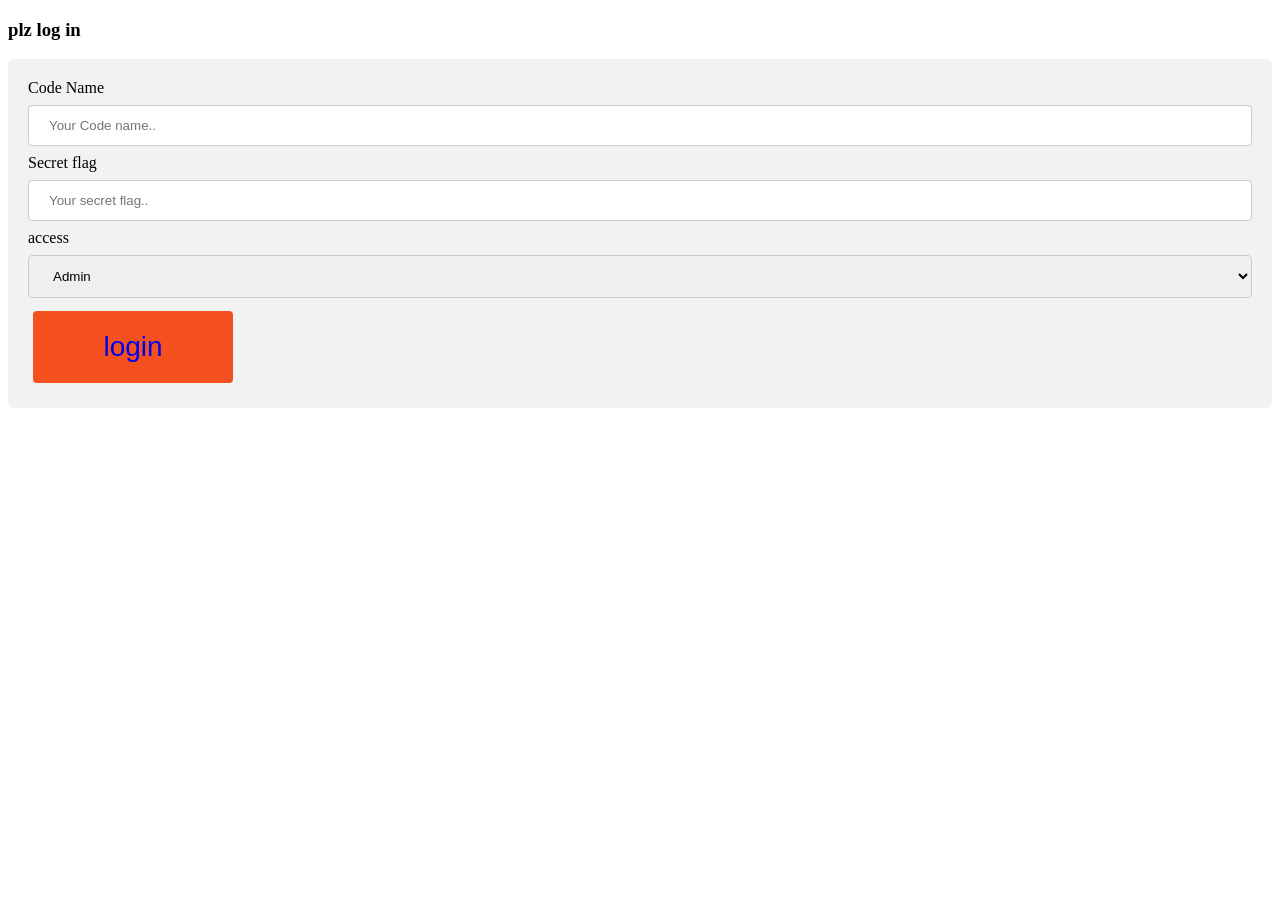
<file: Red/login.html>
<!DOCTYPE html>
<html>
<title>login</title>
<link rel="stylesheet" href="./login.css">
<body>

<h3>plz log in</h3>

<div>
    <label for="fname">Code Name</label>
    <input type="text" id="fname" name="firstname" placeholder="Your Code name..">

    <label for="lname">Secret flag</label>
    <input type="text" id="lname" name="lastname" placeholder="Your secret flag..">



    <label for="country">access</label>
    <select id="country" name="country">
      <option value="australia">Admin</option>
      <option value="canada">VIP</option>
      <option value="usa">Regular</option>
    </select>

    <button class="button"><a href=./movable.html><span>login</span></button>
  </form>
</div>

</body>
</html>
</file>
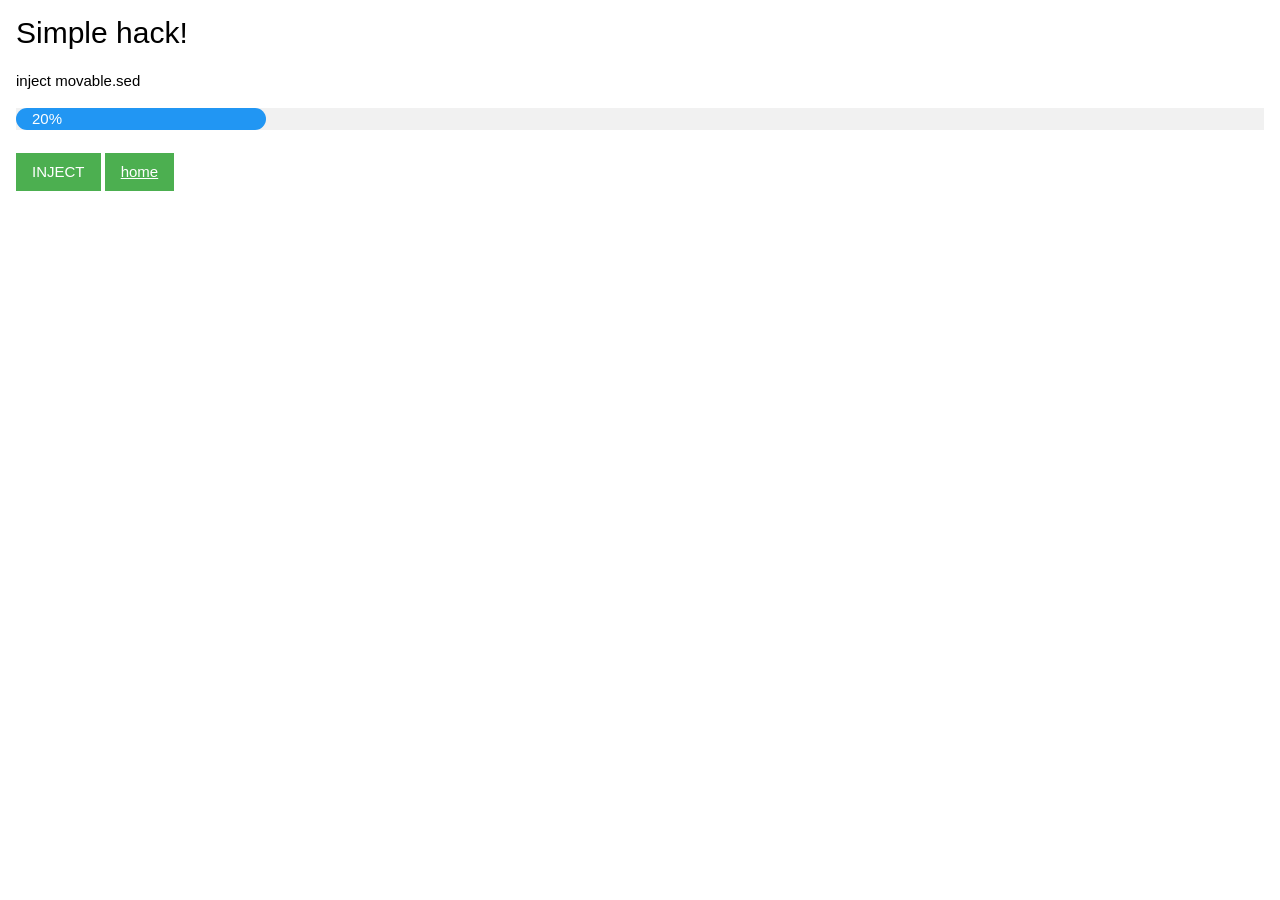
<file: Red/movable.html>
<!DOCTYPE html>
<html>
<title>movable.sed injection</title>
<meta name="viewport" content="width=device-width, initial-scale=1">
<link rel="stylesheet" href="https://www.w3schools.com/w3css/4/w3.css">
<body>
<div class="w3-container">

<h2>Simple hack!</h2>
<p>inject movable.sed</p>

<div class="w3-light-grey">
  <div id="myBar" class="w3-container w3-blue w3-round-xlarge" style="width:20%">20%</div>
</div>
<br>
<button class="w3-button w3-green" onclick="move()">INJECT</button>
<button class="w3-button w3-green" onclick="move()"><a href= ./home.html>home</button>


</div>

<script>
function move() {
  var elem = document.getElementById("myBar");
  var width = 0;
  var id = setInterval(frame, 30);
  function frame() {
    if (width >= 100) {
      clearInterval(id);
    } else {
      width++;
      elem.style.width = width + '%';
      elem.innerHTML = width * 1  + '%';
    }
  }
}
</script>

</body>
</html>
</file>
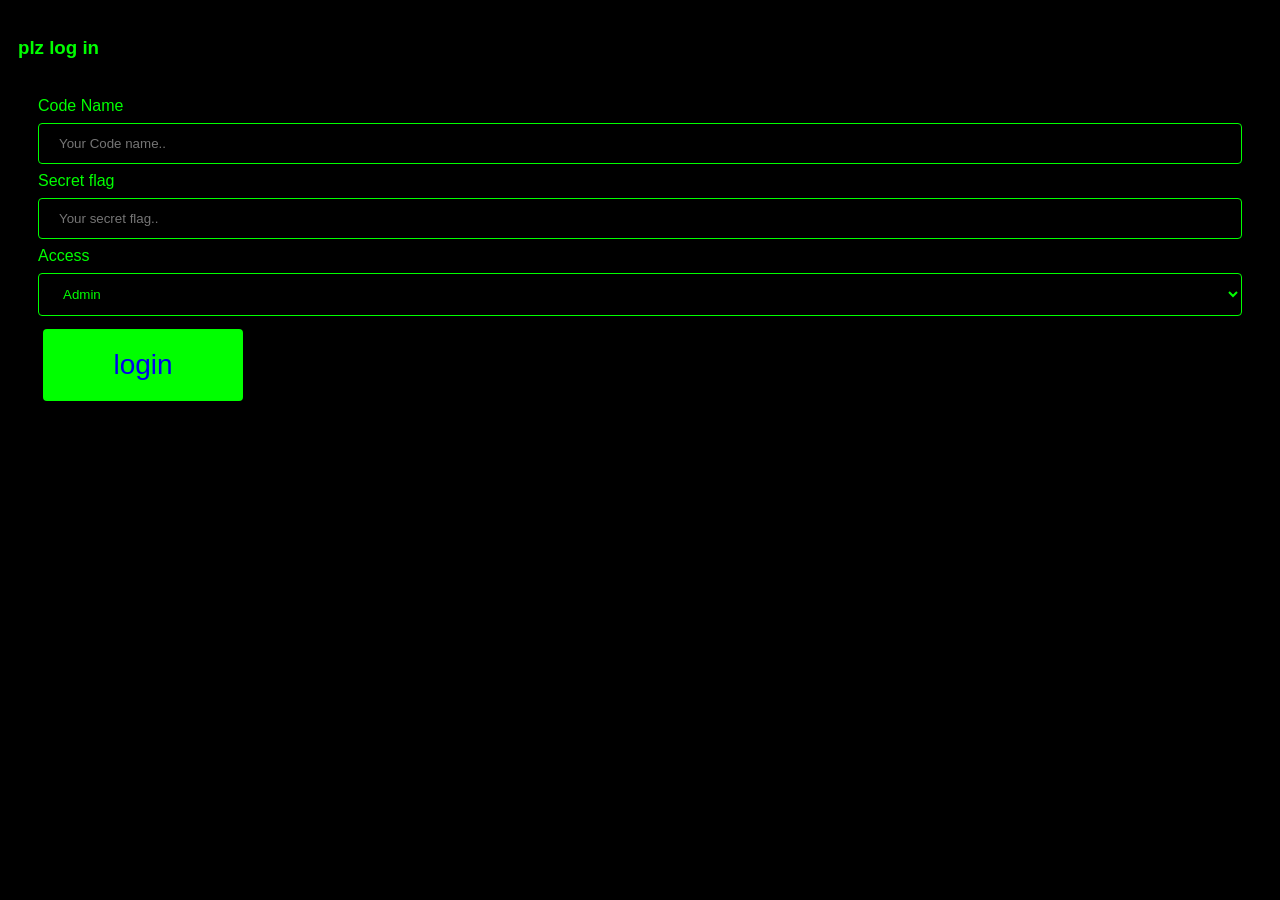
<file: Red2/login.html>
<!DOCTYPE html>
<html>
<title>login</title>
<link rel="stylesheet" href="./login.css">
<body>

<h3>plz log in</h3>

<div>
    <label for="fname">Code Name</label>
    <input type="text" id="fname" name="firstname" placeholder="Your Code name..">

    <label for="lname">Secret flag</label>
    <input type="text" id="lname" name="lastname" placeholder="Your secret flag..">



    <label for="country">Access</label>
    <select id="country" name="country">
      <option value="australia">Admin</option>
      <option value="canada">VIP</option>
      <option value="usa">Regular</option>
    </select>

    <button class="button"><a href=./movable.html><span>login</span></button>
  </form>
</div>

</body>
</html>
</file>
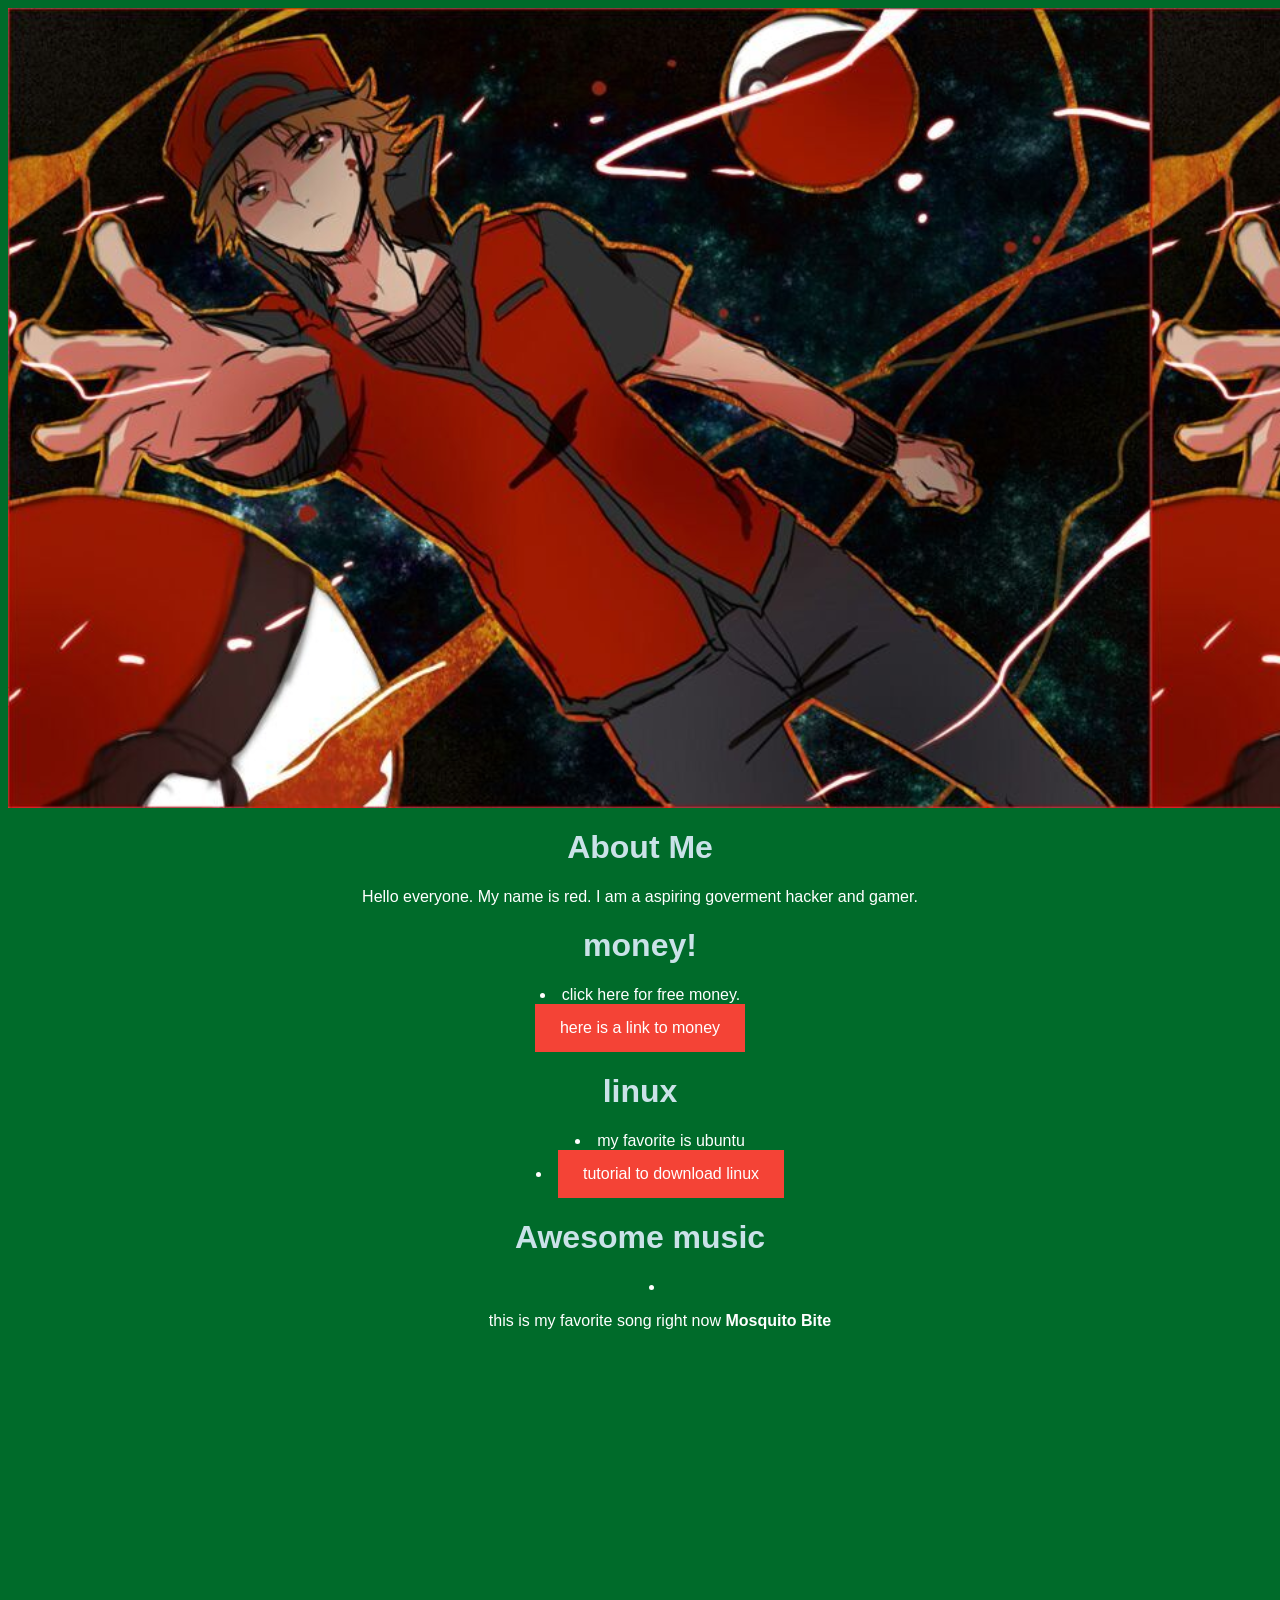
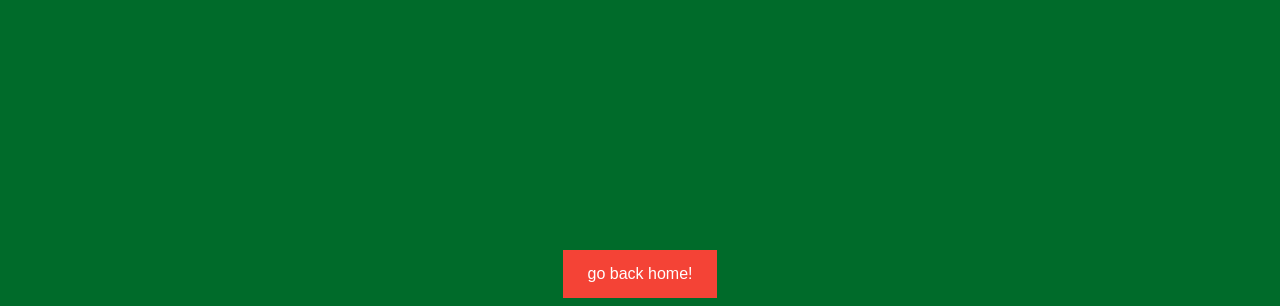
<file: Red2/red.html>
<!DOCTYPE HTML>

<html lang="en">
   <head>
     <title>oooooooooof</title>
     <link rel="stylesheet" href="./red.css">
     </head>

<div id="image"></div>

     <body>
       <div id="backimg"></div>
        <h1>About Me</h1>
        Hello everyone. My name is red. I am a aspiring goverment hacker and gamer.

       </div>
       <h1>money!</h1>
       <li>click here for free money.</li>
       <a href="https://www.youtube.com/watch?v=b1WWpKEPdT4">here is a link to money</a>
       <h1>linux</h1>
       <ul>
         <li>my favorite is ubuntu</li>
         <li><a href="https://www.youtube.com/watch?v=7KGcd9sSQok">tutorial to download linux</a></li>
       </ul>
       <h1>Awesome music</h1>
       <ul>
         <li><p>this is my favorite song right now<strong> Mosquito Bite</strong></p></li>
       </ul>
<iframe id="ytplayer" width="640" height="500" frameborder="0"
 src="https://www.youtube.com/watch?v=hNHbnRVolPo/embeded">
</iframe>

<iframe width="600" height="450" frameborder="0" style="border:0" src="https://www.google.com/maps/vt/data=65v8LCncA1USKFpZUhZdURXBL89eku9Bs4T90NSqGc-ERQUbDPiFAjepxXejauutjtWUgVzixN1xAve8L3SWXW5UbtrqGHZkatUb1GMPAx4svPkRi-ehYy0P-XR6TZo2KqucfPsBboXPklfR/embeded"></iframe>

 <a href="./home.html">go back home!</a>



    </body>



   </html>
</file>
<file: Red/login.css>
input[type=text], select {
  width: 100%;
  padding: 12px 20px;
  margin: 8px 0;
  display: inline-block;
  border: 1px solid #ccc;
  border-radius: 4px;
  box-sizing: border-box;
}

input[type=submit] {
  width: 100%;
  background-color: #4CAF50;
  color: white;
  padding: 14px 20px;
  margin: 8px 0;
  border: none;
  border-radius: 4px;
  cursor: pointer;
}

input[type=submit]:hover {
  background-color: #45a049;
}

div {
  border-radius: 5px;
  background-color: #f2f2f2;
  padding: 20px;
}

.button {
  border-radius: 4px;
  background-color: #f4511e;
  border: none;
  color: #FFFFFF;
  text-align: center;
  font-size: 28px;
  padding: 20px;
  width: 200px;
  transition: all 0.5s;
  cursor: pointer;
  margin: 5px;
}

.button span {
  cursor: pointer;
  display: inline-block;
  position: relative;
  transition: 0.5s;
}

.button span:after {
  content: '\00bb';
  position: absolute;
  opacity: 0;
  top: 0;
  right: -20px;
  transition: 0.5s;
}

.button:hover span {
  padding-right: 25px;
}

.button:hover span:after {
  opacity: 1;
  right: 0;
}
</file>
<file: Red2/login.css>
body {
 font-family: Arial;
 padding: 10px;
 background: #000000;
 color: #00FF00;
}

input[type=text], select {
  width: 100%;
  padding: 12px 20px;
  margin: 8px 0;
  display: inline-block;
  border: 1px solid #00FF00;
  border-radius: 4px;
  box-sizing: border-box;
  border-color: #00FF00;
  color: #00FF00;
  background-color: black;
}

input[type=submit] {
  width: 100%;
  background-color: #00FF00;
  color:  #00FF00;
  padding: 14px 20px;
  margin: 8px 0;
  border:  #00FF00;
  border-radius: 4px;
  cursor: pointer;
}

input[type=submit]:hover {
  background-color: #00FF00;
  color:  #00FF00;

}

div {
  border-radius: 5px;
  background-color: #000000;
  padding: 20px;

}

.button {
  border-radius: 4px;
  background-color:  #00FF00;
  border: none;
  color:  #00FF00;
  text-align: center;
  font-size: 28px;
  padding: 20px;
  width: 200px;
  transition: all 0.5s;
  cursor: pointer;
  margin: 5px;
}

.button span {
  cursor: pointer;
  display: inline-block;
  position: relative;
  transition: 0.5s;
}

.button span:after {
  content: '\00bb';
  position: absolute;
  opacity: 0;
  top: 0;
  right: -20px;
  transition: 0.5s;
}

.button:hover span {
  padding-right: 25px;
}

.button:hover span:after {
  opacity: 1;
  right: 0;
}

background {
  color: #000000;
}
</file>
<file: Red2/red.css>
body {
  background-color:#006B2A;
  font-family:sans-serif;
  color: white;
  text-align: center
}

#about {
font-family: cursive;
color: yellow;
}

h1 {
  color: #CAE2E8;
}

ul {
  list-style-position: inside;
}

#image {
  background-image: url("./images/hexdro.jpg");
  width: 1900px;
  height: 800px;
  background-size: contain;
}

#backimg {
  background-image: url("./images/p1.jpg");
  width: 50%
  height: 1000
}

button {
  color:white;
  height:75px;
  width:175px;
  background-color:#1820FF;
  font-size: 1.5em;
  margin-top: 10px;
}

a:link, a:visited {
  background-color: #f44336;
  color: white;
  padding: 15px 25px;
  text-align: center;
  text-decoration: none;
  display: inline-block;
}

a:hover, a:active {
  background-color: red;
}

a:link, a:visited {
  background-color: #f44336;
  color: white;
  padding: 15px 25px;
  text-align: center;
  text-decoration: none;
  display: inline-block;
}

a:hover, a:active {
  background-color: red;
}
</file>
